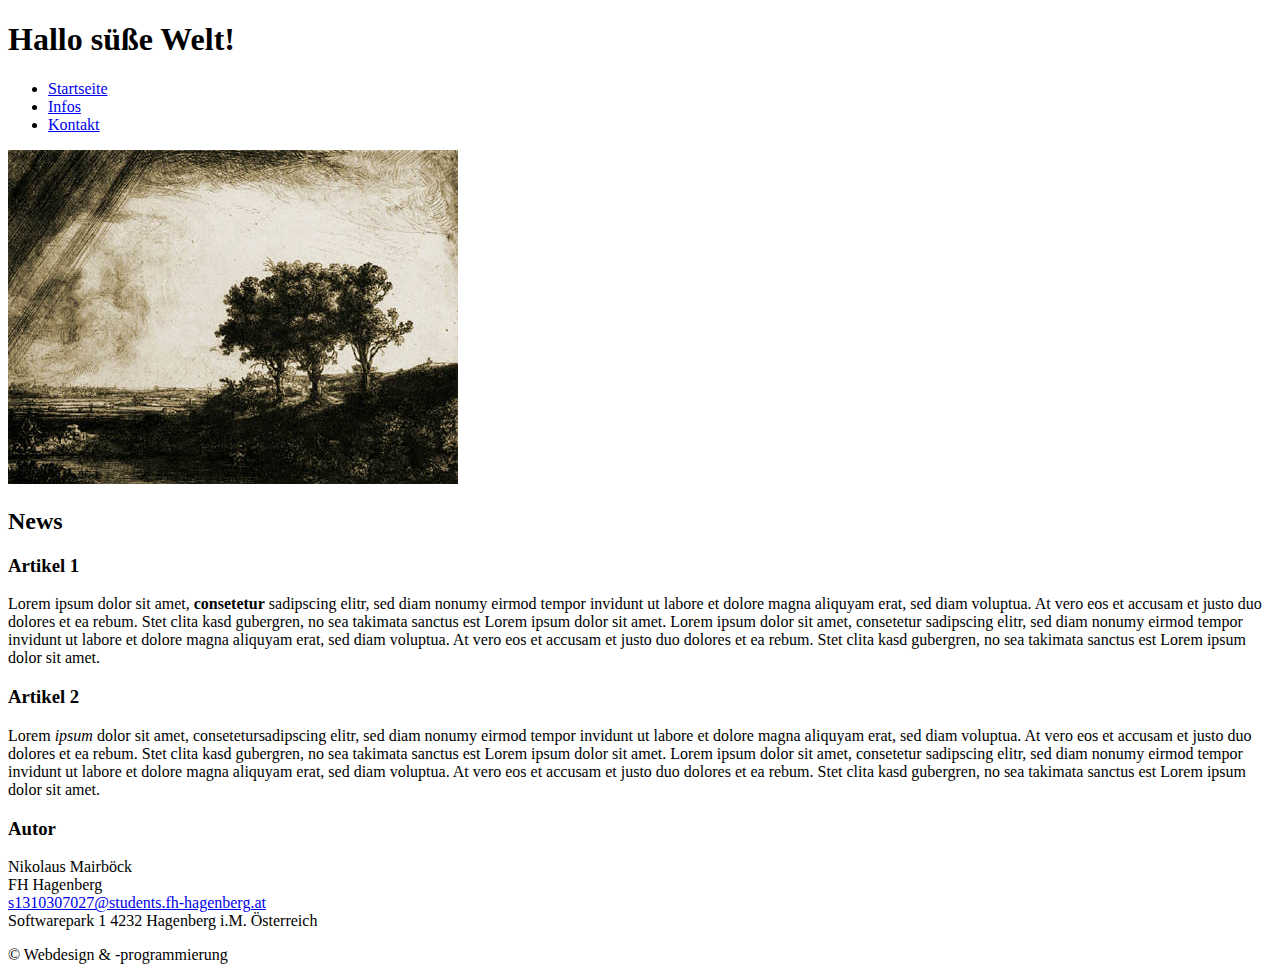
<file: uebung01/index.html>
<!DOCTYPE html>
<html lang="de">
	<head>
		<meta charset="utf-8">

		<title>Startseite Übung 1</title>
		<meta name="description" content="">
		<meta name="author" content="s1310307027">

		<meta name="viewport" content="width=device-width; initial-scale=1.0">

	</head>

	<body>
		<div>
			<header>
				<div>
					<h1>Hallo süße Welt!</h1>
				</div>
				<nav>
					<ul>
						<li>
							<a href="index.html">Startseite</a>
						</li>
						<li>
							<a href="infos.html">Infos</a>
						</li>
						<li>
							<a href="contact.html">Kontakt</a>
						</li>
					</ul>
				</nav>
				<div>
					<img src="img/header.jpg" alt="Landschaft" style="max-width: 450px; max-height:334px"/>
				</div>
			</header>

			<section>
				<h2>News</h2>
				<article>
					<h3>Artikel 1</h3>
					<p>
						Lorem ipsum dolor sit amet, <strong>consetetur</strong> sadipscing elitr, sed diam nonumy eirmod tempor invidunt ut labore et dolore magna aliquyam erat, sed diam voluptua. At vero eos et accusam et justo duo dolores et ea rebum. Stet clita kasd gubergren, no sea takimata sanctus est Lorem ipsum dolor sit amet. Lorem ipsum dolor sit amet, consetetur sadipscing elitr, sed diam nonumy eirmod tempor invidunt ut labore et dolore magna aliquyam erat, sed diam voluptua. At vero eos et accusam et justo duo dolores et ea rebum. Stet clita kasd gubergren, no sea takimata sanctus est Lorem ipsum dolor sit amet.
					</p>
				</article>
				<article>
					<h3>Artikel 2</h3>
					<p>
						Lorem <em>ipsum</em> dolor sit amet, consetetursadipscing elitr, sed diam nonumy eirmod tempor invidunt ut labore et dolore magna aliquyam erat, sed diam voluptua. At vero eos et accusam et justo duo dolores et ea rebum. Stet clita kasd gubergren, no sea takimata sanctus est Lorem ipsum dolor sit amet. Lorem ipsum dolor sit amet, consetetur sadipscing elitr, sed diam nonumy eirmod tempor invidunt ut labore et dolore magna aliquyam erat, sed diam voluptua. At vero eos et accusam et justo duo dolores et ea rebum. Stet clita kasd gubergren, no sea takimata sanctus est Lorem ipsum dolor sit amet.
					</p>
				</article>
			</section>
			<aside>
				<h3>Autor</h3>
				<p class="vcard">
					<span class="fn">Nikolaus Mairböck</span>
					<br/>
					<span class="org"> FH Hagenberg </span>
					<br/>
					<a class="email" href="mailto:s1310307027@students.fh-hagenberg.at">s1310307027@students.fh-hagenberg.at</a>
					<br/>
					<span class="adr"> 
						<span class="street-address"> Softwarepark 1 </span> 
						<span class="postal-code">4232</span> 
						<span class="locality">Hagenberg i.M.</span> 
						<span class="country-name">Österreich</span> 
					</span>

				</p>
			</aside>
			<footer>
				<p>
					&copy; Webdesign &amp; -programmierung
				</p>
			</footer>
		</div>
	</body>
</html>
</file>
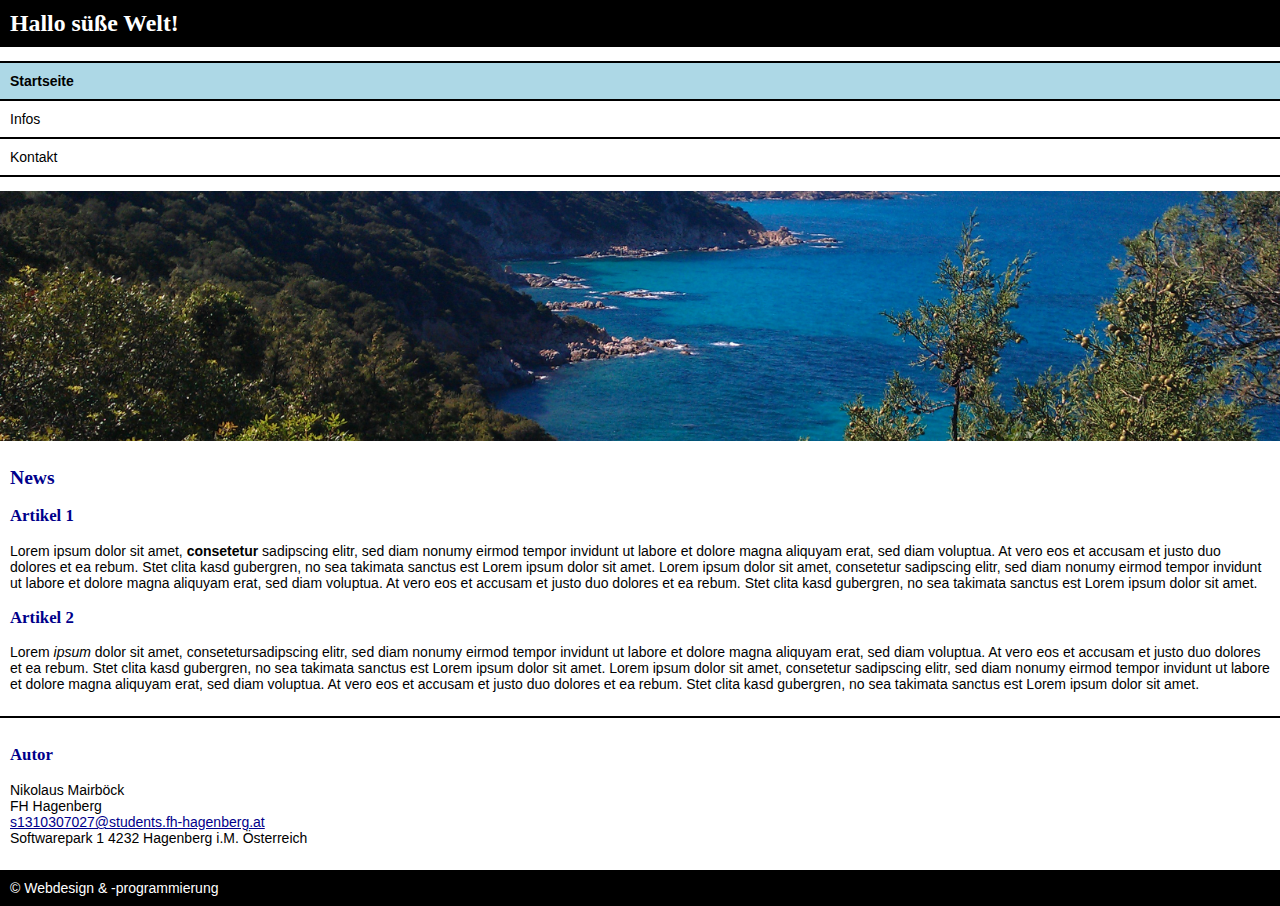
<file: uebung02-css01/index.html>
<!DOCTYPE html>
<html lang="de">
	<head>
		<meta charset="utf-8">

		<title>Startseite Übung 2</title>
		<meta name="description" content="">
		<meta name="author" content="s1310307027">

		<meta name="viewport" content="width=device-width, initial-scale=1.0, maximum-scale=1.0, user-scalable=no">
		<link rel="stylesheet" href="css/normalize.css"/>
		<link rel="stylesheet" href="css/site.css"/>
		<link rel="stylesheet" href="css/nav.css"/>
		<link rel="stylesheet" href="css/layout.css"/>
	</head>

	<body>
		<div>
			<header class="page-header">
				<div class="page-header-top">
					<h1>Hallo süße Welt!</h1>
				</div>
				<nav class="main-nav">
					<ul>
						<li class="is-active">
							<a href="index.html">Startseite</a>
						</li>
						<li>
							<a href="infos.html">Infos</a>
						</li>
						<li>
							<a href="contact.html">Kontakt</a>
						</li>
					</ul>
				</nav>
				<div class="page-header-image" style="background-image: url(img/header.jpg)">
					<img src="img/header.jpg" alt="Landschaft" style="max-width: 450px; max-height:334px"/>
				</div>
			</header>

			<section class="page-content">
				<h2>News</h2>
				<article>
					<h3>Artikel 1</h3>
					<p>
						Lorem ipsum dolor sit amet, <strong>consetetur</strong> sadipscing elitr, sed diam nonumy eirmod tempor invidunt ut labore et dolore magna aliquyam erat, sed diam voluptua. At vero eos et accusam et justo duo dolores et ea rebum. Stet clita kasd gubergren, no sea takimata sanctus est Lorem ipsum dolor sit amet. Lorem ipsum dolor sit amet, consetetur sadipscing elitr, sed diam nonumy eirmod tempor invidunt ut labore et dolore magna aliquyam erat, sed diam voluptua. At vero eos et accusam et justo duo dolores et ea rebum. Stet clita kasd gubergren, no sea takimata sanctus est Lorem ipsum dolor sit amet.
					</p>
				</article>
				<article>
					<h3>Artikel 2</h3>
					<p>
						Lorem <em>ipsum</em> dolor sit amet, consetetursadipscing elitr, sed diam nonumy eirmod tempor invidunt ut labore et dolore magna aliquyam erat, sed diam voluptua. At vero eos et accusam et justo duo dolores et ea rebum. Stet clita kasd gubergren, no sea takimata sanctus est Lorem ipsum dolor sit amet. Lorem ipsum dolor sit amet, consetetur sadipscing elitr, sed diam nonumy eirmod tempor invidunt ut labore et dolore magna aliquyam erat, sed diam voluptua. At vero eos et accusam et justo duo dolores et ea rebum. Stet clita kasd gubergren, no sea takimata sanctus est Lorem ipsum dolor sit amet.
					</p>
				</article>
			</section>
			<aside class="page-sidebar">
				<h3>Autor</h3>
				<p class="vcard">
					<span class="fn">Nikolaus Mairböck</span>
					<br/>
					<span class="org"> FH Hagenberg </span>
					<br/>
					<a class="email" href="mailto:s1310307027@students.fh-hagenberg.at">s1310307027@students.fh-hagenberg.at</a>
					<br/>
					<span class="adr"> 
						<span class="street-address"> Softwarepark 1 </span> 
						<span class="postal-code">4232</span> 
						<span class="locality">Hagenberg i.M.</span> 
						<span class="country-name">Österreich</span> 
					</span>

				</p>
			</aside>
			<footer class="page-footer">
				<p>
					&copy; Webdesign &amp; -programmierung
				</p>
			</footer>
		</div>
	</body>
</html>
</file>
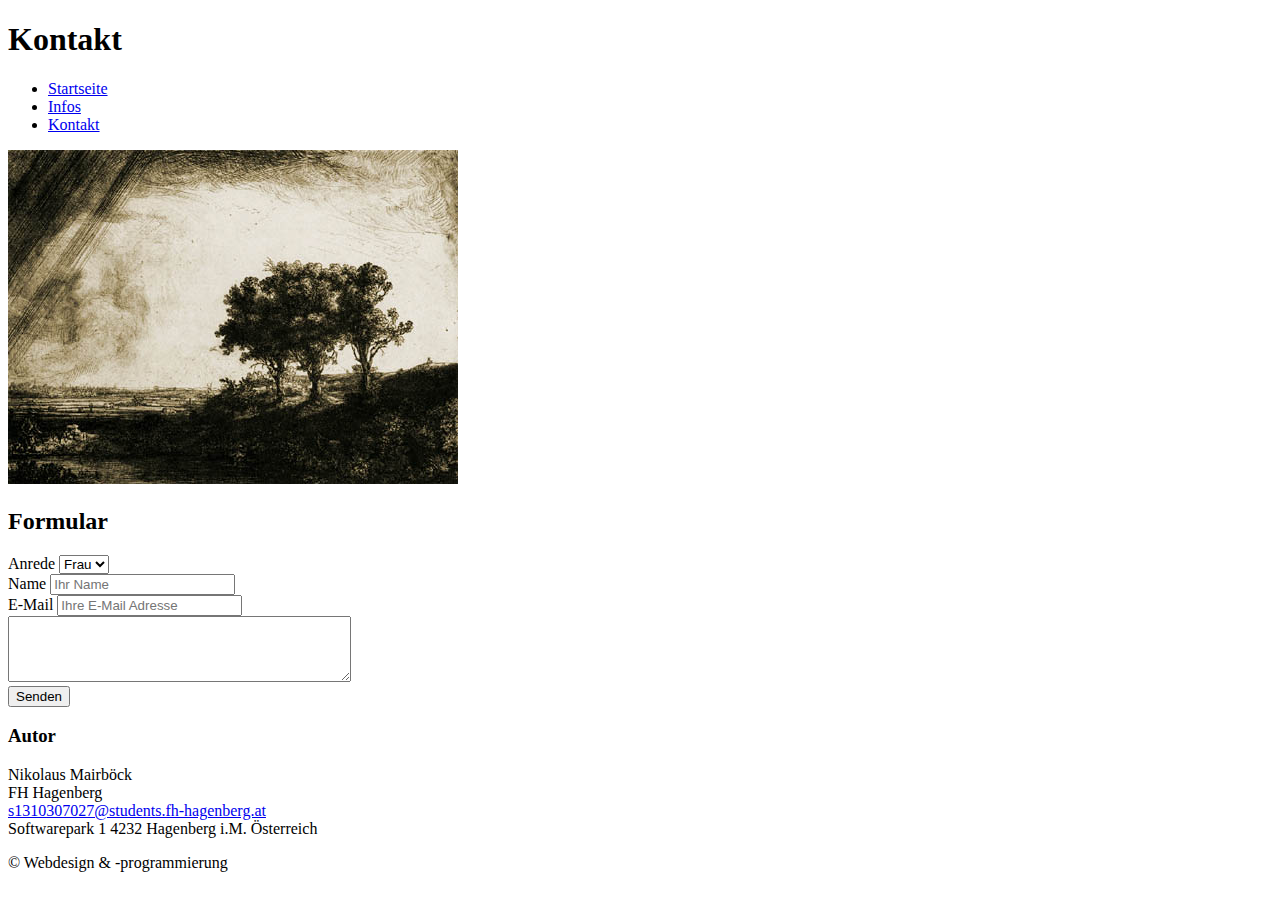
<file: uebung01/contact.html>
<!DOCTYPE html>
<html lang="de">
	<head>
		<meta charset="utf-8">

		<title>Kontakt</title>
		<meta name="description" content="">
		<meta name="author" content="s1310307027">

		<meta name="viewport" content="width=device-width; initial-scale=1.0">

	</head>

	<body>
		<div>
			<header>
				<div>
					<h1>Kontakt</h1>
				</div>
				<nav>
					<ul>
						<li>
							<a href="index.html">Startseite</a>
						</li>
						<li>
							<a href="infos.html">Infos</a>
						</li>
						<li>
							<a href="contact.html">Kontakt</a>
						</li>
					</ul>
				</nav>
				<div>
					<img src="img/header.jpg" alt="Landschaft" style="max-width: 450px; max-height:334px"/>
				</div>
			</header>

			<section>
				<h2>Formular</h2>
				<form action="#" method="post">
					<!-- Erweiterung HÜ: Auswahl für Anrede, Textarea für Nachricht -->
					<label>
						<span>Anrede</span>
						<select name="caption">
							<option value="Frau" selected="">Frau</option>
							<option value="Herr">Herr</option>
						</select> 
					</label>
					<br/>
					<label>
						<span>Name</span>
						<input type="text" name="name" placeholder="Ihr Name" required=""/>
					</label>
					<br/>
					<label >
						<span>E-Mail</span>
						<input type="email" name="mail" placeholder="Ihre E-Mail Adresse" required=""/>
					</label>
					<br/>
					<label> 
						<span>
							<textarea cols="40" rows="4" name="message"> </textarea> 
						</span> 
					</label>
					<br/>
					<button type="submit" value="Senden">
						Senden
					</button>
				</form>
			</section>
			<aside>
				<h3>Autor</h3>
				<p class="vcard">
					<span class="fn">Nikolaus Mairböck</span>
					<br/>
					<span class="org"> FH Hagenberg </span>
					<br/>
					<a class="email" href="mailto:s1310307027@students.fh-hagenberg.at">s1310307027@students.fh-hagenberg.at</a>
					<br/>
					<span class="adr"> <span class="street-address"> Softwarepark 1 </span> <span class="postal-code">4232</span> <span class="locality">Hagenberg i.M.</span> <span class="country-name">Österreich</span> </span>

				</p>
			</aside>
			<footer>
				<p>
					&copy; Webdesign &amp; -programmierung
				</p>
			</footer>
		</div>
	</body>
</html>
</file>
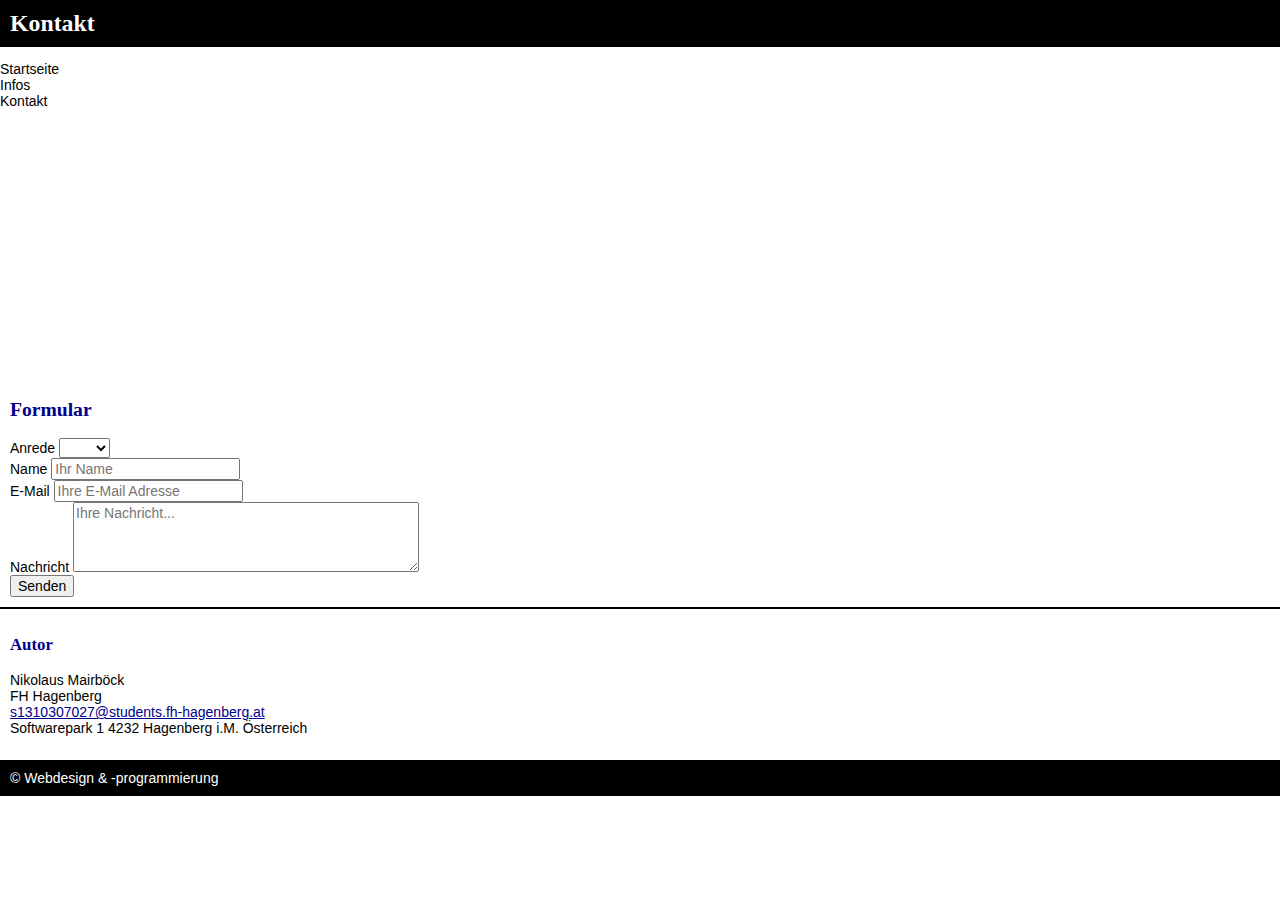
<file: uebung02-css01/contact.html>
<!DOCTYPE html>
<html lang="de">
	<head>
		<meta charset="utf-8">

		<title>
			Kontakt
		</title>
		<meta name="description" content="">
		<meta name="author" content="s1310307027">

		<meta name="viewport" content="width=device-width, initial-scale=1.0, maximum-scale=1.0, user-scalable=no">
		<link rel="stylesheet" href="css/normalize.css"/>
		<link rel="stylesheet" href="css/site.css"/>
		<link rel="stylesheet" href="css/nav.css"/>
		<link rel="stylesheet" href="css/layout.css"/>
	</head>

	<body>
		<div>
			<header class="page-header">
				<div class="page-header-top">
					<h1>
						Kontakt
					</h1>
				</div>
				<nav>
					<ul>
						<li>
							<a href="index.html">Startseite</a>
						</li>
						<li>
							<a href="infos.html">Infos</a>
						</li>
						<li class="is-active">
							<a href="contact.html">Kontakt</a>
						</li>
					</ul>
				</nav>
				<div class="page-header-image">
					<img src="img/header.jpg" alt="Landschaft" style="max-width: 450px; max-height:334px"/>
				</div>
			</header>

			<section class="page-content">
				<h2>
					Formular
				</h2>
				<form action="#" method="post">
					<div class="form-field">
						<label>
							<span class="form-visual-label">Anrede</span>
							<select name="salutation" required>
								<option value="" selected="">&nbsp;</option>
								<option value="f">Frau</option>
								<option value="m">Herr</option>
							</select>
						</label>
					</div>
					<div class="form-field">
						<label>
							<span class="form-visual-label">Name</span>
							<input type="text" name="name" placeholder="Ihr Name" required=""/>
						</label>
					</div>
					<div class="form-field">
						<label>
							<span class="form-visual-label">E-Mail</span>
							<input type="email" name="mail" placeholder="Ihre E-Mail Adresse" required=""/>
						</label>
					</div>
					<div class="form-field">
						<label>
							<span class="form-visual-label">Nachricht</span>
							<textarea cols="40" rows="4" name="message" placeholder="Ihre Nachricht..." required></textarea>
						</label>
					</div>
					<div class="form-field">
						<button type="submit" value="Senden">
							Senden
						</button>
					</div>
				</form>
			</section>
			<aside class="page-sidebar">
				<h3>
					Autor
				</h3>
				<p class="vcard">
					<span class="fn"> Nikolaus Mairböck</span>
					<br/>
					<span class="org"> FH Hagenberg </span>
					<br/>
					<a class="email" href="mailto:s1310307027@students.fh-hagenberg.at">s1310307027@students.fh-hagenberg.at</a>
					<br/>
					<span class="adr"> <span class="street-address"> Softwarepark 1 </span> <span class="postal-code"> 4232</span> <span class="locality"> Hagenberg i.M.</span> <span class="country-name"> Österreich</span> </span>
				</p>
			</aside>
			<footer class="page-footer">
				<p>
					&copy; Webdesign &amp; -programmierung
				</p>
			</footer>
		</div>
	</body>
</html>
</file>
<file: uebung02-css01/css/site.css>
/*site*/
html {
	font-family: Arial, Helvetica, sans-serif;
	font-size: 14px;
	color: #000000;
}

/*headers*/
h1, h2, h3, h4 {
	font-family: Georgia, "Times New Roman", serif;
	font-weight: bold;
	color: darkblue;
}

h1 {
	font-size: 1.7rem;
}
h2 {
	font-size: 1.4rem;
}
h3 {
	font-size: 1.2rem;
}

/*links*/
a {
	text-decoration: underline;
	color: darkblue;
}
a:visited {
	color: blue;
}
a:hover, 
a:focus {
	text-decoration: none;
}
</file>
<file: uebung02-css01/css/nav.css>
/*basic nav style*/
nav ul {
	padding: 0;
	margin: 0:
	list-style-type: none;
}

nav a {
	display: block;
	color: #000000;
	text-decoration: none;
}
nav a:visited {
	color: #000000;
}



/*main nav*/

.main-nav a{
	padding: 10px;
}

.main-nav li {
	border-bottom: 2px solid #000;
}
.main-nav li:first-child {
	border-top: 2px solid #000;
}

.main-nav a:hover,
.main-nav a:focus,
.main-nav .is-active a:hover,
.main-nav .is-active a:focus {
	background-color: darkblue;
	color: white;
}

.main-nav .is-active a {
	background-color: lightblue;
	font-weight: bold;
	color: black;
}
</file>
<file: uebung02-css01/css/layout.css>
/*basic layout styles*/

.page-header-top {
	padding: 10px;
	background-color: black;
	color: white;
}

.page-header-top h1 {
	margin: 0;
	color: white;
}

.page-header-image {
	border-bottom: 2px sold black;
	max-height: 250px;
	overflow: hidden;
	background-repeat: no-repeat;
	background-position: center center;
	background-size: cover;
}

.page-header-image img {
	display:block;
	width: 100%;
	height: auto;
	opacity: 0;
}

.page-content {
	padding: 10px;
}

.page-sidebar {
	padding: 10px;
	border-top: 2px solid black;
}

.page-footer {
	padding: 10px;
	background-color: black;
	color: white;	
}

.page-footer p {
	margin: 0;
}
</file>
